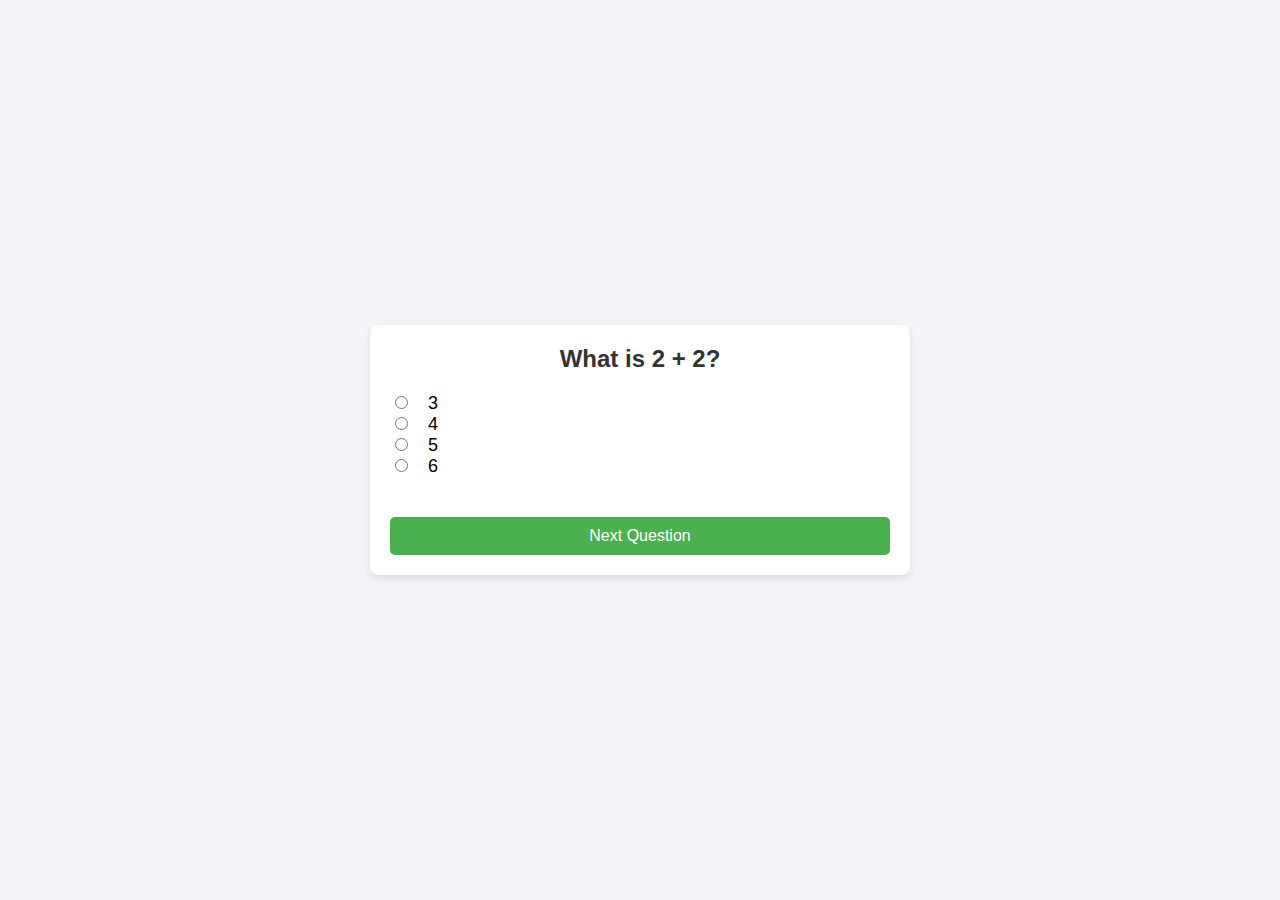
<file: index.html>
<!DOCTYPE html>
<html lang="en">
<head>
  <meta charset="UTF-8">
  <meta name="viewport" content="width=device-width, initial-scale=1.0">
  <title>Basic Quiz Application</title>
  <link rel="stylesheet" href="style.css">
</head>
<body>
  <div class="quiz-container">
    <div id="quiz">
      <div id="question"></div>
      <div class="options">
        <input type="radio" name="option" id="option0" value="0"><label id="option0-label" for="option0"></label><br>
        <input type="radio" name="option" id="option1" value="1"><label id="option1-label" for="option1"></label><br>
        <input type="radio" name="option" id="option2" value="2"><label id="option2-label" for="option2"></label><br>
        <input type="radio" name="option" id="option3" value="3"><label id="option3-label" for="option3"></label><br>
      </div>
      <button onclick="submitAnswer()">Next Question</button>
    </div>
    <div id="score" class="hidden"></div>
  </div>

  <script src="script.js"></script>
</body>
</html>
</file>
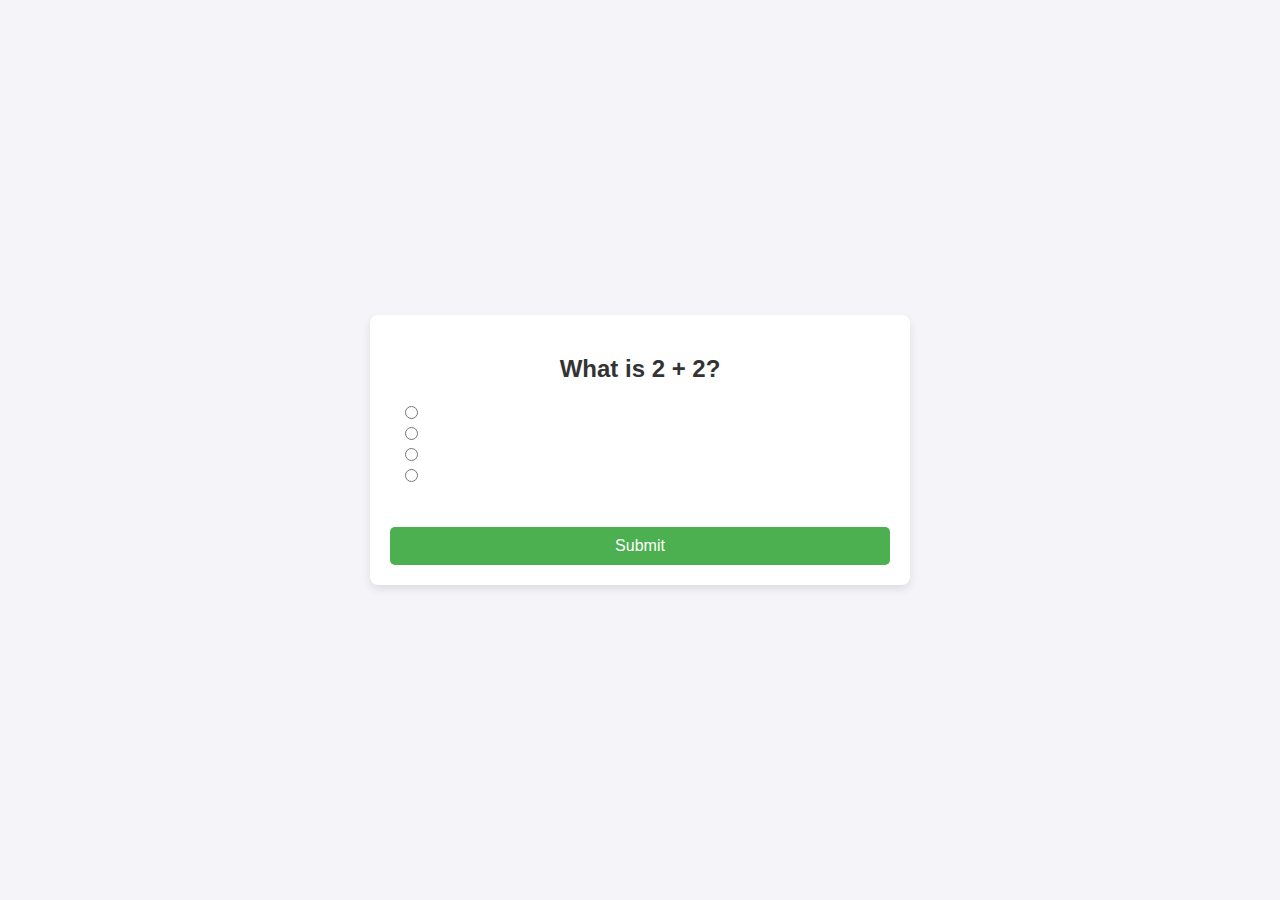
<file: quiz.html>
<!DOCTYPE html>
<html lang="en">
<head>
  <meta charset="UTF-8">
  <title>Quiz App</title>
  <link rel="stylesheet" href="style.css">
</head>
<body>

<div class="quiz-container">
  <h2 id="question">Question Text</h2>

  <div class="options">
    <label><input type="radio" name="option" value="0" /> <span id="option0"></span></label><br>
    <label><input type="radio" name="option" value="1" /> <span id="option1"></span></label><br>
    <label><input type="radio" name="option" value="2" /> <span id="option2"></span></label><br>
    <label><input type="radio" name="option" value="3" /> <span id="option3"></span></label><br>
  </div>

  <button onclick="submitAnswer()">Submit</button>
  <div id="score" class="hidden"></div>
</div>

<script src="script.js"></script>
</body>
</html>
</file>
<file: style.css>
body {
    font-family: Arial, sans-serif;
    margin: 0;
    padding: 0;
    background-color: #f4f4f9;
    display: flex;
    justify-content: center;
    align-items: center;
    height: 100vh;
  }
  
  .quiz-container {
    width: 100%;
    max-width: 500px;
    padding: 20px;
    background-color: white;
    border-radius: 8px;
    box-shadow: 0 4px 8px rgba(0, 0, 0, 0.1);
    text-align: center;
  }
  
  #question {
    font-size: 24px;
    font-weight: bold;
    margin-bottom: 20px;
    color: #333;
  }
  
  .options {
    margin-bottom: 20px;
    text-align: left;
  }
  
  label {
    font-size: 18px;
    margin-left: 10px;
  }
  
  input[type="radio"] {
    margin-right: 10px;
  }
  
  button {
    background-color: #4CAF50;
    color: white;
    border: none;
    padding: 10px 20px;
    cursor: pointer;
    font-size: 16px;
    border-radius: 5px;
    margin-top: 20px;
    width: 100%;
  }
  
  button:hover {
    background-color: #45a049;
  }
  
  .hidden {
    display: none;
  }
  
  #score {
    font-size: 24px;
    font-weight: bold;
    color: #333;
  }
  
  @media (max-width: 600px) {
    .quiz-container {
      width: 90%;
    }
  
    button {
      font-size: 14px;
    }
  
    #question {
      font-size: 20px;
    }
  
    label {
      font-size: 16px;
    }
  }
</file>
